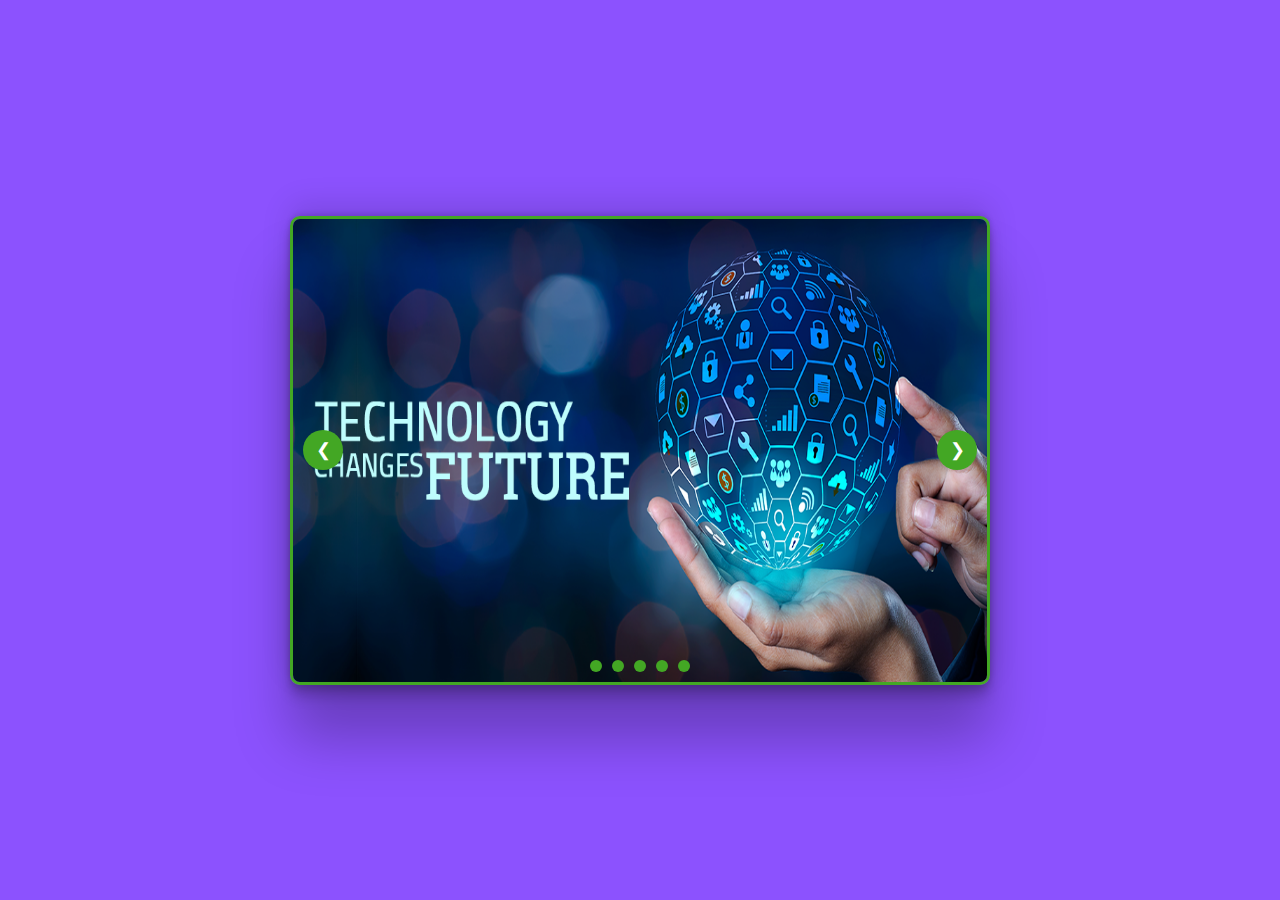
<file: index.html>
<!DOCTYPE html>
<html lang="en">
<head>
    <meta charset="UTF-8">
    <meta name="viewport" content="width=device-width, initial-scale=1.0">
    <title>Image Carousel with Dots</title>
    <link rel="stylesheet" href="style.css">
</head>
<body>

<div class="carousel-container">
    <div class="carousel">
        <img src="./image/bg1.png" width="700" alt="Image 1">
        <img src="./image/bg2.png" width="700" alt="Image 2">
        <img src="./image/bg3.jpg" width="700" alt="Image 3">
        <img src="./image/bg4.jpg" width="700" alt="Image 4">
        <img src="./image/bg5.avif" width="700" alt="Image 5">
        
    </div>
    <button class="carousel-btn prev-btn" onclick="prevSlide()">&#10094;</button>
    <button class="carousel-btn next-btn" onclick="nextSlide()">&#10095;</button>
    <div class="carousel-dots"></div>
</div>

<script src="app.js"></script>

</body>
</html>
</file>
<file: style.css>
* {
    box-sizing: border-box;
}

:root{
    --purple: #8c52fe;
    --green: #43a724;
    --black: #000000;
   
}

body {
    font-family: 'Arial', sans-serif;
    margin: 0;
    padding: 0;
    display: flex;
    justify-content: center;
    align-items: center;
    height: 100vh;
    background-color: var(--purple);
}

.carousel-container {
    position: relative;
    width: 100%;
    max-width: 700px;
    overflow: hidden;
    border: 3px solid var(--green);
    border-radius: 10px;
    box-shadow: rgba(0, 0, 0, 0.25) 0px 54px 55px, rgba(0, 0, 0, 0.12) 0px -12px 30px, rgba(0, 0, 0, 0.12) 0px 4px 6px, rgba(0, 0, 0, 0.17) 0px 12px 13px, rgba(0, 0, 0, 0.09) 0px -3px 5px;
}

.carousel {
    display: flex;
    transition: transform 0.5s ease-in;
}

.carousel img {
    height: auto;
   
}

.carousel-btn {
    position: absolute;
    top: 50%;
    transform: translateY(-50%);
    width: 40px;
    height: 40px;
    background-color: var(--green);
    color: #fff;
    border: none;
    cursor: pointer;
    font-size: 18px;
    border-radius: 50%;
}

.prev-btn {
    left: 10px;
}

.next-btn {
    right: 10px;
}

.carousel-dots {
    position: absolute;
    bottom: 10px;
    left: 50%;
    transform: translateX(-50%);
    display: flex;
}

.dot {
    width: 12px;
    height: 12px;
    background-color: var(--green);
    border-radius: 50%;
    margin: 0 5px;
    cursor: pointer;
}

.dot.active {
    background-color: var(--purple);
}

/* Responsive Design */
@media only screen and (max-width: 768px) {
    .carousel-container {
        max-width: 90%; 
    }
    .carousel img {
        height: auto;
        object-fit: cover;
    }
}

@media only screen and (max-width: 480px) {
    .carousel-btn {
        width: 30px; 
        height: 30px;
        font-size: 14px;
       
    }

    .dot {
        width: 8px; 
        height: 8px;
    }
}
</file>
